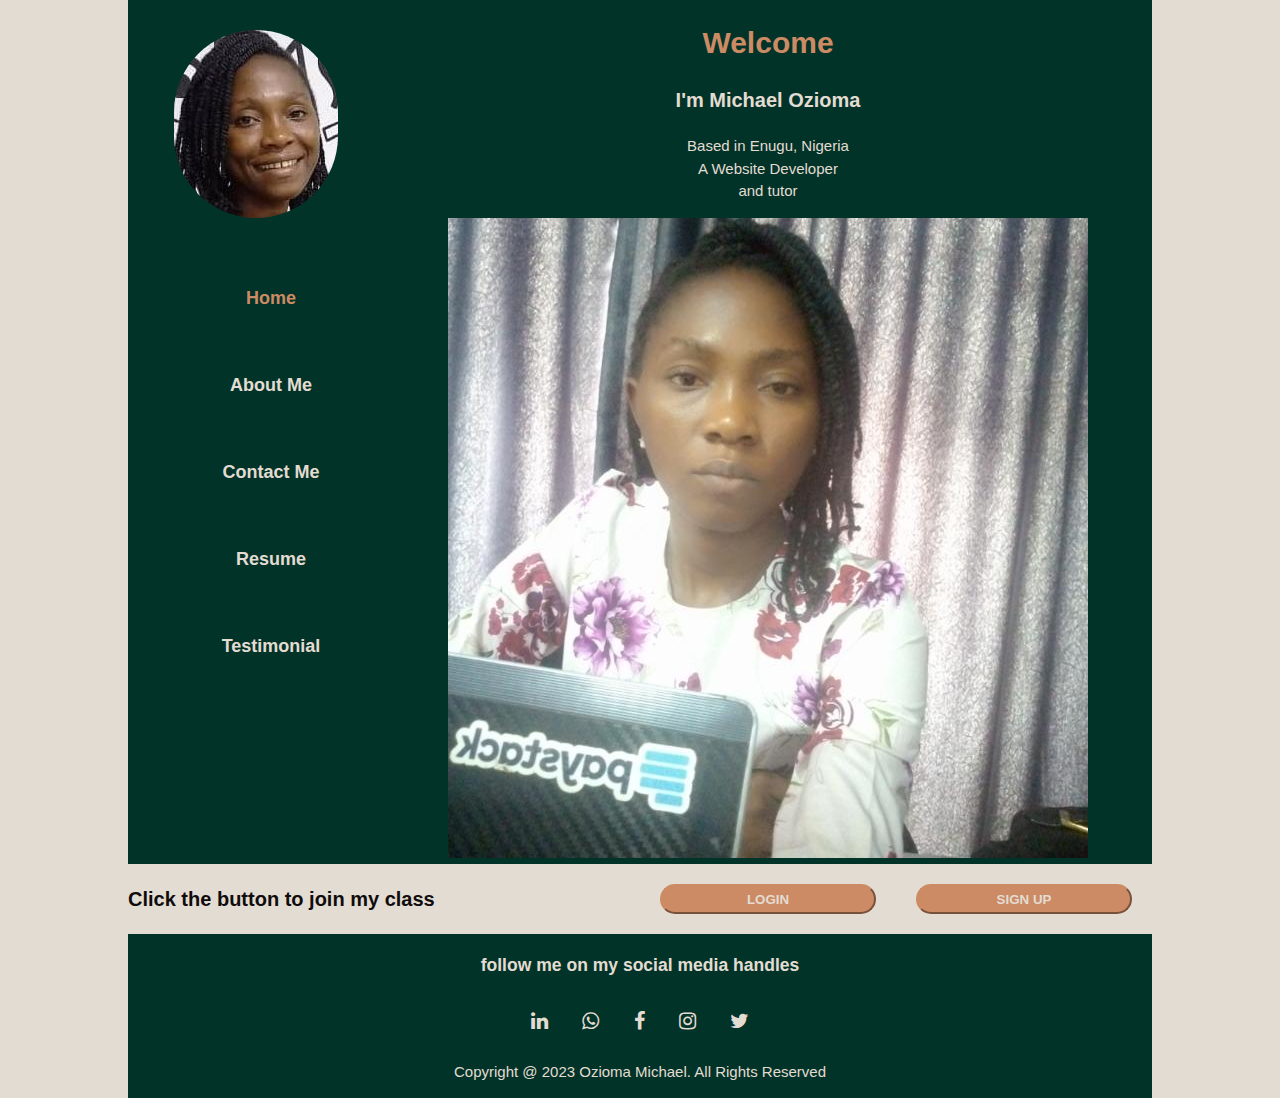
<file: index.html>
<!DOCTYPE html>
<html lang="en">
<head>
  <meta charset="UTF-8">
  <meta http-equiv="X-UA-Compatible" content="IE=edge">
  <meta name="viewport" content="width=device-width, initial-scale=1.0">
  <link rel="stylesheet" href="https://cdnjs.cloudflare.com/ajax/libs/font-awesome/4.7.0/css/font-awesome.min.css">
  <link rel="stylesheet" href="./css/style.css">
  <title>My Website</title>
</head>
<body>

  <div class="container" id="grid">
  <div class="col-3">
      <img src="./images/web dp-3.jpg" alt="DP picture" style="border-radius: 100px;">
    <ul>
      <li><a class="current" href="index.html">Home</a></li>
      <li><a href="about.html">About Me</a></li>
      <li><a href="contact.html">Contact Me</a></li>
      <li><a href="resume.html">Resume</a></li>
      <li><a href="testimonial.html">Testimonial</a></li>
    </ul>
    </div>

    <div class="col-9">
      <h1>Welcome</h1>
      <p style="font-size: 20px; font-weight: bold;">I'm Michael Ozioma</p>
      <p>Based in Enugu, Nigeria<br>
      A Website Developer<br>
    and tutor</p>

      <img src="./images/background pix.jpeg" alt="Background Image" style="max-width: 100%" height="auto">
  </div>
  </div>
 


<div class="container">
<div class="click">
<h3 id="join">Click the button to join my class</h3>
      <button class="button-1"><a class="button-1" style="text-decoration: none;" href="login.html">LOGIN</a></button>
      <button class="button-1"><a class="button-1" style="text-decoration: none;" href="signUp.html">SIGN UP</a></button>
    </div>
</div>

  <footer class="container">
    <h3>follow me on my social media handles</h3>

    <a href="https://www.linkedin.com/in/ozioma-michael-919420159/" class="fa fa-linkedin"></a>
    <a href="https://tinyurl.com/5byj2ean" class="fa fa-whatsapp"></a>
    <a href="https://web.facebook.com/ozioma.mic" class="fa fa-facebook"></a>
    <a href="https://www.instagram.com/oziomaokonisa/" class="fa fa-instagram"></a>
    <a href="https://twitter.com/OziomaOkonisa" class="fa fa-twitter"></a>


    <p>Copyright @ 2023 Ozioma Michael. All Rights Reserved</p>
  </footer>
  
</body>
</html>
</file>
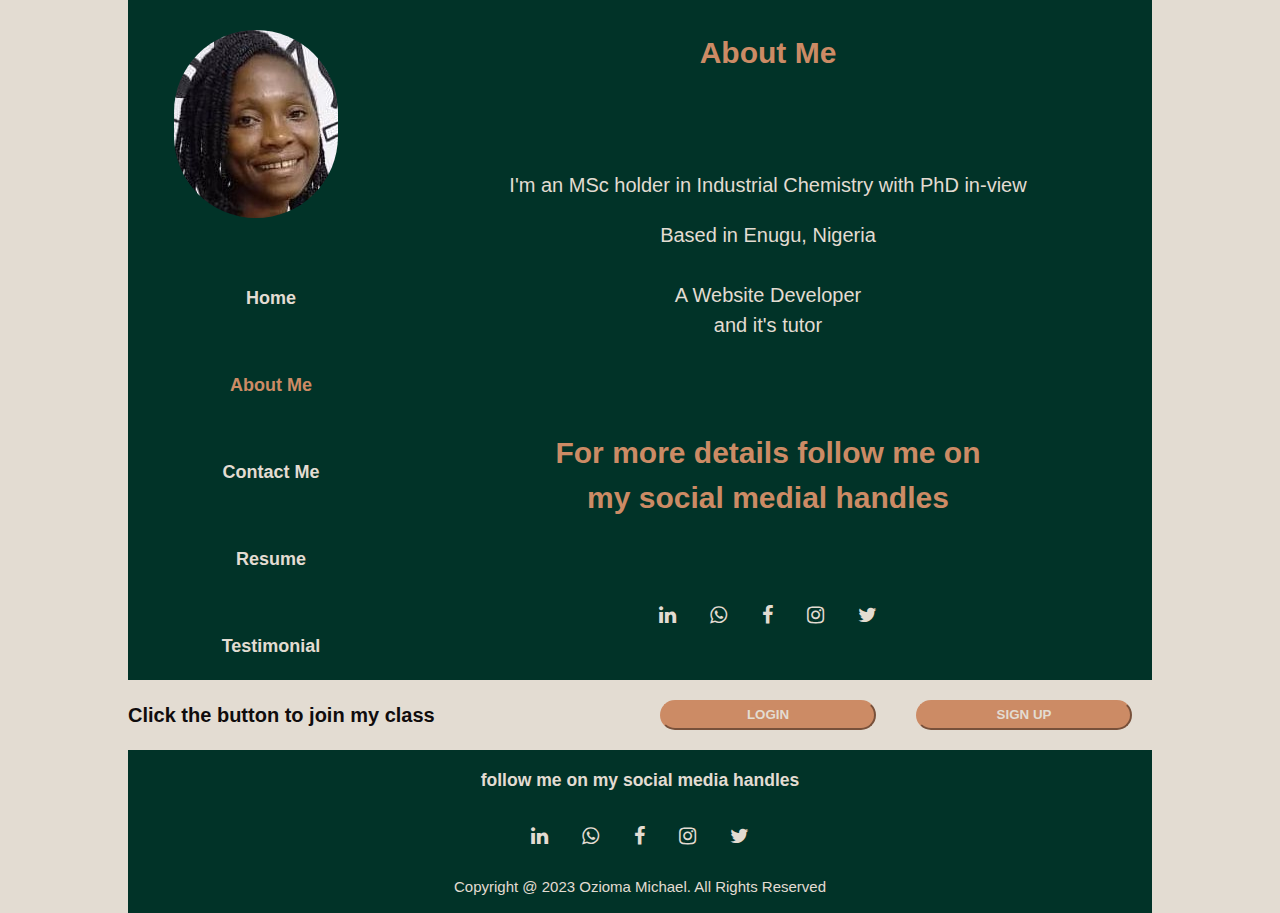
<file: about.html>
<!DOCTYPE html>
<html lang="en">
<head>
  <meta charset="UTF-8">
  <meta http-equiv="X-UA-Compatible" content="IE=edge">
  <meta name="viewport" content="width=device-width, initial-scale=1.0">
  <link rel="stylesheet" href="https://cdnjs.cloudflare.com/ajax/libs/font-awesome/4.7.0/css/font-awesome.min.css">
  <link rel="stylesheet" href="./css/style.css">
  <title>My Website</title>
</head>
<body>

  <div class="container" id="grid">
  
    <div class="col-3">
      <img src="./images/web dp-3.jpg" alt="DP picture" style="border-radius: 85px;">
    <ul>
      <li><a href="index.html">Home</a></li>
      <li><a class="current" href="about.html">About Me</a></li>
      <li><a href="contact.html">Contact Me</a></li>
      <li><a href="resume.html">Resume</a></li>
      <li><a href="testimonial.html">Testimonial</a></li>
    </ul>
    </div>


    <div class="col-9">
      <h1 id="about">About Me</h1><br><br>
      <p style="font-size: 20px;">I'm an MSc holder in Industrial Chemistry with PhD in-view</p>
      <p style="font-size: 20px;">Based in Enugu, Nigeria<br><br>
      A Website Developer<br>
    and it's tutor</p><br><br>

      <h2 style="font-size: 30px;">For more details follow me on<br>
      my social medial handles</h2><br><br>

      <a href="https://www.linkedin.com/in/ozioma-michael-919420159/" class="fa fa-linkedin"></a>
    <a href="https://tinyurl.com/5byj2ean" class="fa fa-whatsapp"></a>
    <a href="https://web.facebook.com/ozioma.mic" class="fa fa-facebook"></a>
    <a href="https://www.instagram.com/oziomaokonisa/" class="fa fa-instagram"></a>
    <a href="https://twitter.com/OziomaOkonisa" class="fa fa-twitter"></a>
    </div>
  </div>


<div class="container">
<div class="click">
<h3 id="join">Click the button to join my class</h3>
<button class="button-1"><a class="button-1" style="text-decoration: none;" href="login.html">LOGIN</a></button>
<button class="button-1"><a class="button-1" style="text-decoration: none;" href="signUp.html">SIGN UP</a></button>
    </div>
</div>

  <footer class="container">
    <h3>follow me on my social media handles</h3>

    <a href="https://www.linkedin.com/in/ozioma-michael-919420159/" class="fa fa-linkedin"></a>
    <a href="https://tinyurl.com/5byj2ean" class="fa fa-whatsapp"></a>
    <a href="https://web.facebook.com/ozioma.mic" class="fa fa-facebook"></a>
    <a href="https://www.instagram.com/oziomaokonisa/" class="fa fa-instagram"></a>
    <a href="https://twitter.com/OziomaOkonisa" class="fa fa-twitter"></a>


    <p>Copyright @ 2023 Ozioma Michael. All Rights Reserved</p>
  </footer>
  
</body>
</html>
</file>
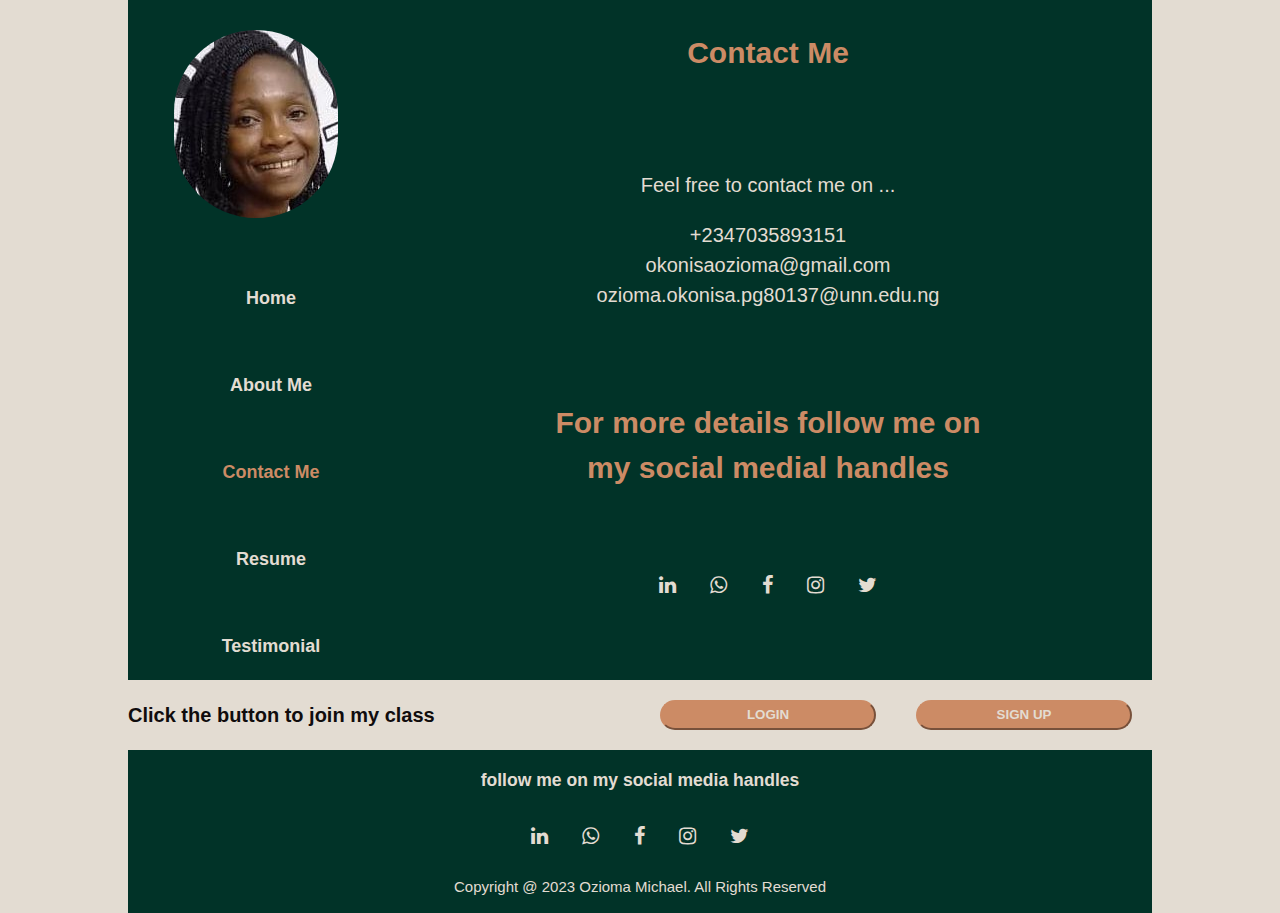
<file: contact.html>
<!DOCTYPE html>
<html lang="en">
<head>
  <meta charset="UTF-8">
  <meta http-equiv="X-UA-Compatible" content="IE=edge">
  <meta name="viewport" content="width=device-width, initial-scale=1.0">
  <link rel="stylesheet" href="https://cdnjs.cloudflare.com/ajax/libs/font-awesome/4.7.0/css/font-awesome.min.css">
  <link rel="stylesheet" href="./css/style.css">
  <title>My Website</title>
</head>
<body>

  <div class="container" id="grid">
  
    <div class="col-3">
      <img src="./images/web dp-3.jpg" alt="DP picture" style="border-radius: 85px;">
    <ul>
      <li><a href="index.html">Home</a></li>
      <li><a href="about.html">About Me</a></li>
      <li><a class="current" href="contact.html">Contact Me</a></li>
      <li><a href="resume.html">Resume</a></li>
      <li><a href="testimonial.html">Testimonial</a></li>
    </ul>
    </div>


    <div class="col-9">
      <h1 id="about">Contact Me</h1><br><br>
      <p style="font-size: 20px;">Feel free to contact me on ...</p>
      <p style="font-size: 20px;">+2347035893151<br>
      okonisaozioma@gmail.com<br>
      ozioma.okonisa.pg80137@unn.edu.ng</p><br><br>

      <h2 style="font-size: 30px;">For more details follow me on<br>
      my social medial handles</h2><br><br>

      <a href="https://www.linkedin.com/in/ozioma-michael-919420159/" class="fa fa-linkedin"></a>
    <a href="https://tinyurl.com/5byj2ean" class="fa fa-whatsapp"></a>
    <a href="https://web.facebook.com/ozioma.mic" class="fa fa-facebook"></a>
    <a href="https://www.instagram.com/oziomaokonisa/" class="fa fa-instagram"></a>
    <a href="https://twitter.com/OziomaOkonisa" class="fa fa-twitter"></a>
    </div>
  </div>


<div class="container">
<div class="click">
<h3 id="join">Click the button to join my class</h3>
      <button class="button-1"><a class="button-1" style="text-decoration: none;" href="login.html">LOGIN</a></button>
      <button class="button-1"><a class="button-1" style="text-decoration: none;" href="signUp.html">SIGN UP</a></button>
    </div>
</div>

  <footer class="container">
    <h3>follow me on my social media handles</h3>

    <a href="https://www.linkedin.com/in/ozioma-michael-919420159/" class="fa fa-linkedin"></a>
    <a href="https://tinyurl.com/5byj2ean" class="fa fa-whatsapp"></a>
    <a href="https://web.facebook.com/ozioma.mic" class="fa fa-facebook"></a>
    <a href="https://www.instagram.com/oziomaokonisa/" class="fa fa-instagram"></a>
    <a href="https://twitter.com/OziomaOkonisa" class="fa fa-twitter"></a>


    <p>Copyright @ 2023 Ozioma Michael. All Rights Reserved</p>
  </footer>
  
</body>
</html>
</file>
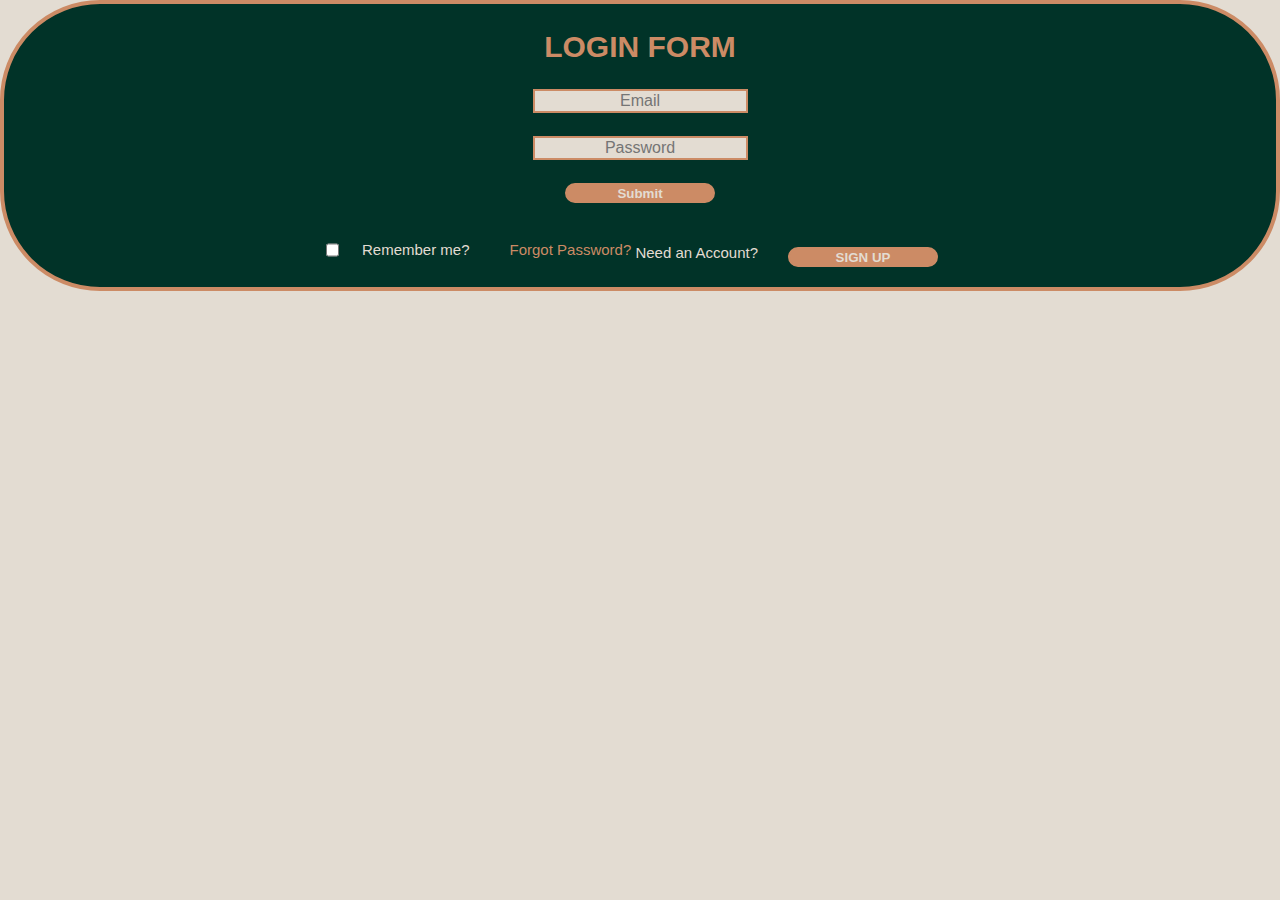
<file: login.html>
<!DOCTYPE html>
<html lang="en">
<head>
  <meta charset="UTF-8">
  <meta http-equiv="X-UA-Compatible" content="IE=edge">
  <meta name="viewport" content="width=device-width, initial-scale=1.0">
  <link rel="stylesheet" href="https://cdnjs.cloudflare.com/ajax/libs/font-awesome/4.7.0/css/font-awesome.min.css">
  <link rel="stylesheet" href="./css/style.css">
  <title>My Website</title>
</head>
<body>
  <div class="form1">
    <form>
      <h1>LOGIN FORM</h1>
        
      <input class="fill" type="text" placeholder="Email"><br><br>
        
      <input class="fill" type="text" placeholder="Password"><br><br>
        
        <button>Submit</button><br><br>

        <div style="display: inline-flex; gap: 20px;"><input type="checkbox">
        <label style="color: #E3DCD2;">Remember me?</label><br>
        <a href="signUp.html" style="color: #CC8B65; text-decoration: none;">Forgot Password?</a></div>
        

        <div style="display: inline-flex; gap: 10px;"><p style="color: #E3DCD2;">Need an Account?</p> 
        <button class="button-1"><a class="button-1" style="text-decoration: none;" href="signUp.html">SIGN UP</a></button></div>
      </form>
    </div>
</body>
</html>
</file>
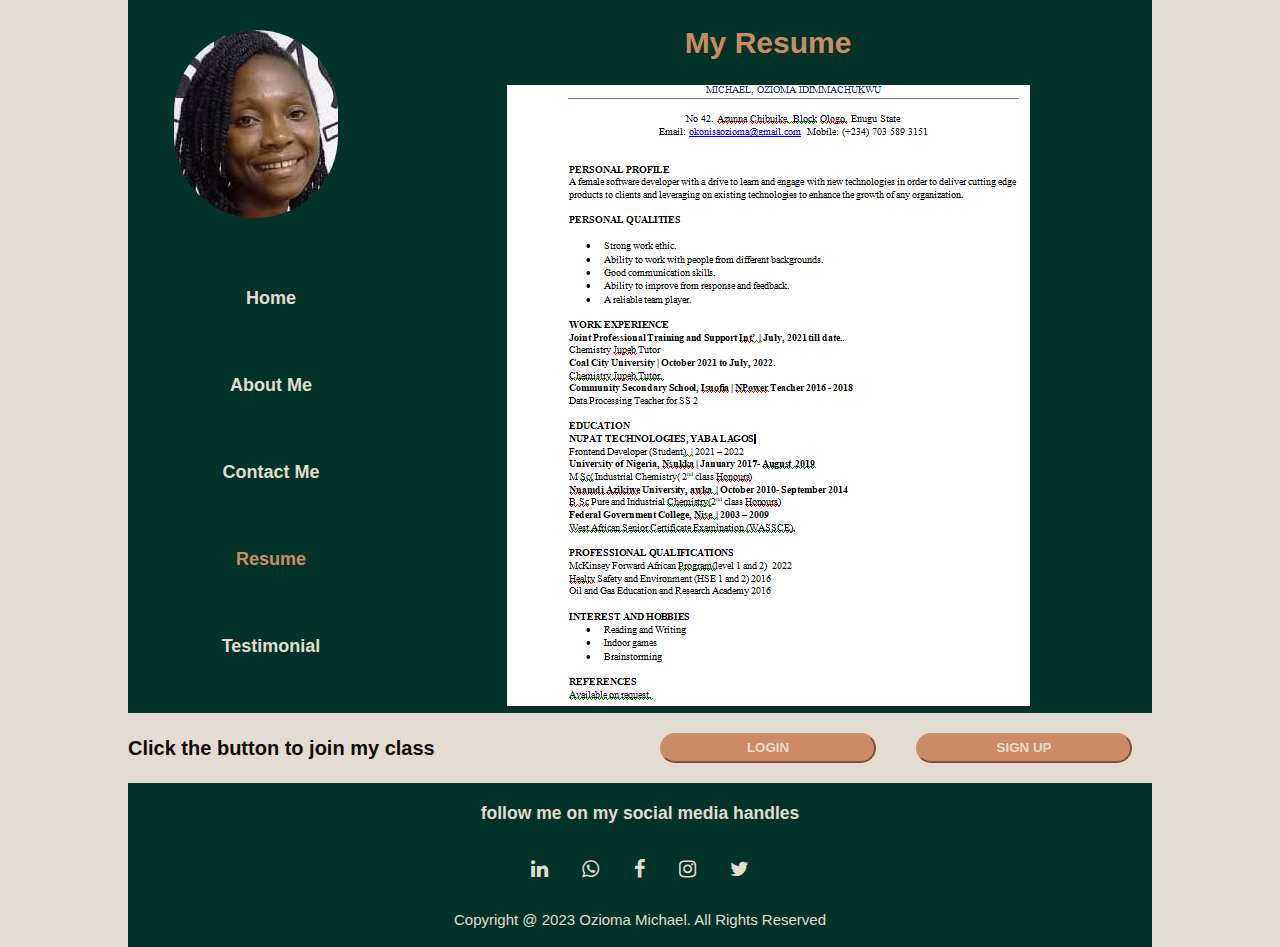
<file: resume.html>
<!DOCTYPE html>
<html lang="en">
<head>
  <meta charset="UTF-8">
  <meta http-equiv="X-UA-Compatible" content="IE=edge">
  <meta name="viewport" content="width=device-width, initial-scale=1.0">
  <link rel="stylesheet" href="https://cdnjs.cloudflare.com/ajax/libs/font-awesome/4.7.0/css/font-awesome.min.css">
  <link rel="stylesheet" href="./css/style.css">
  <title>My Website</title>
</head>
<body>

  <div class="container" id="grid">
  
    <div class="col-3">
      <img src="./images/web dp-3.jpg" alt="DP picture" style="border-radius: 85px;">
    <ul>
      <li><a href="index.html">Home</a></li>
      <li><a href="about.html">About Me</a></li>
      <li><a href="contact.html">Contact Me</a></li>
      <li><a class="current" href="resume.html">Resume</a></li>
      <li><a href="testimonial.html">Testimonial</a></li>
    </ul>
    </div>


    <div class="col-9">
      <h1>My Resume</h1>
      <img src="./images/cv.PNG" alt="My Resume" style="max-width: 100%; height: auto;">
    </div>
  </div>


<div class="container">
<div class="click">
<h3 id="join">Click the button to join my class</h3>
<button class="button-1"><a class="button-1" style="text-decoration: none;" href="login.html">LOGIN</a></button>
<button class="button-1"><a class="button-1" style="text-decoration: none;" href="signUp.html">SIGN UP</a></button>
    </div>
</div>

  <footer class="container">
    <h3>follow me on my social media handles</h3>

    <a href="https://www.linkedin.com/in/ozioma-michael-919420159/" class="fa fa-linkedin"></a>
    <a href="https://tinyurl.com/5byj2ean" class="fa fa-whatsapp"></a>
    <a href="https://web.facebook.com/ozioma.mic" class="fa fa-facebook"></a>
    <a href="https://www.instagram.com/oziomaokonisa/" class="fa fa-instagram"></a>
    <a href="https://twitter.com/OziomaOkonisa" class="fa fa-twitter"></a>


    <p>Copyright @ 2023 Ozioma Michael. All Rights Reserved</p>
  </footer>
  
</body>
</html>
</file>
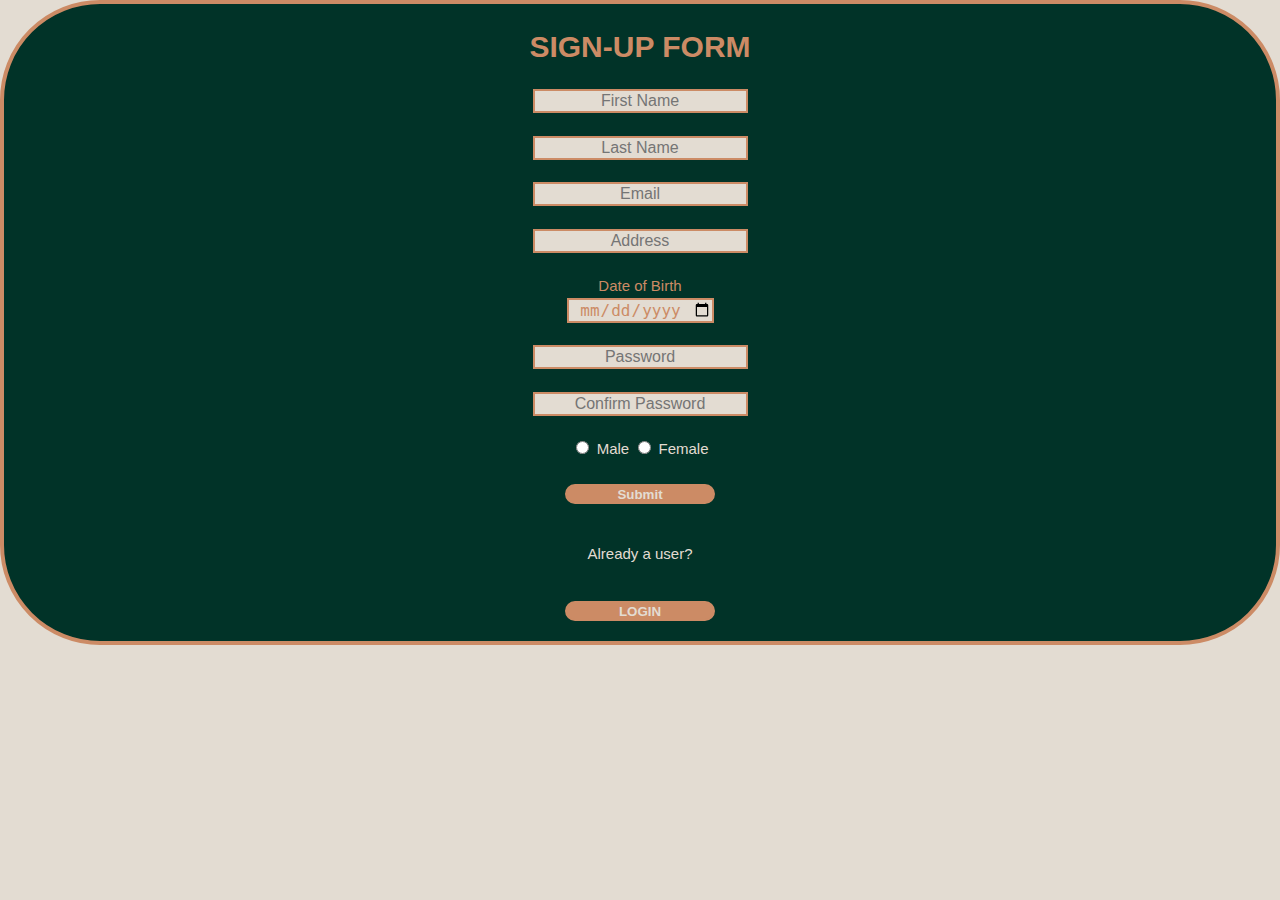
<file: signUp.html>
<!DOCTYPE html>
<html lang="en">
<head>
  <meta charset="UTF-8">
  <meta http-equiv="X-UA-Compatible" content="IE=edge">
  <meta name="viewport" content="width=device-width, initial-scale=1.0">
  <link rel="stylesheet" href="https://cdnjs.cloudflare.com/ajax/libs/font-awesome/4.7.0/css/font-awesome.min.css">
  <link rel="stylesheet" href="./css/style.css">
  <title>My Website</title>
</head>
<body>

  
  <div class="form1">
      <form>
        <h1>SIGN-UP FORM</h1>
        <input class="fill" type="text" placeholder="First Name"><br><br>
        <input class="fill" type="text" placeholder="Last Name"><br><br>
        <input class="fill" type="text" placeholder="Email"><br><br>
        <input class="fill" type="text" placeholder="Address"><br><br>
        <label for="Dob" style="color: #CC8B65;">Date of Birth</label><br>
        <input class="fill" type="date" name="Dob"><br><br>
        <input class="fill" type="text" placeholder="Password"><br><br>
        <input class="fill" type="text" placeholder="Confirm Password"><br><br>
        
        <input type="radio" name="gender">
        <label for="male" style="color: #E3DCD2;">Male</label>
        <input type="radio" name="gender">
        <label for="female" style="color: #E3DCD2;">Female</label><br><br>
        <button>Submit</button><br><br>

        <p style="color: #E3DCD2;">Already a user?</p>
      <button class="button-1"><a class="button-1" style="text-decoration: none;" href="login.html">LOGIN</a></button>
      </form>
    </div>
      
 
  
</body>
</html>
</file>
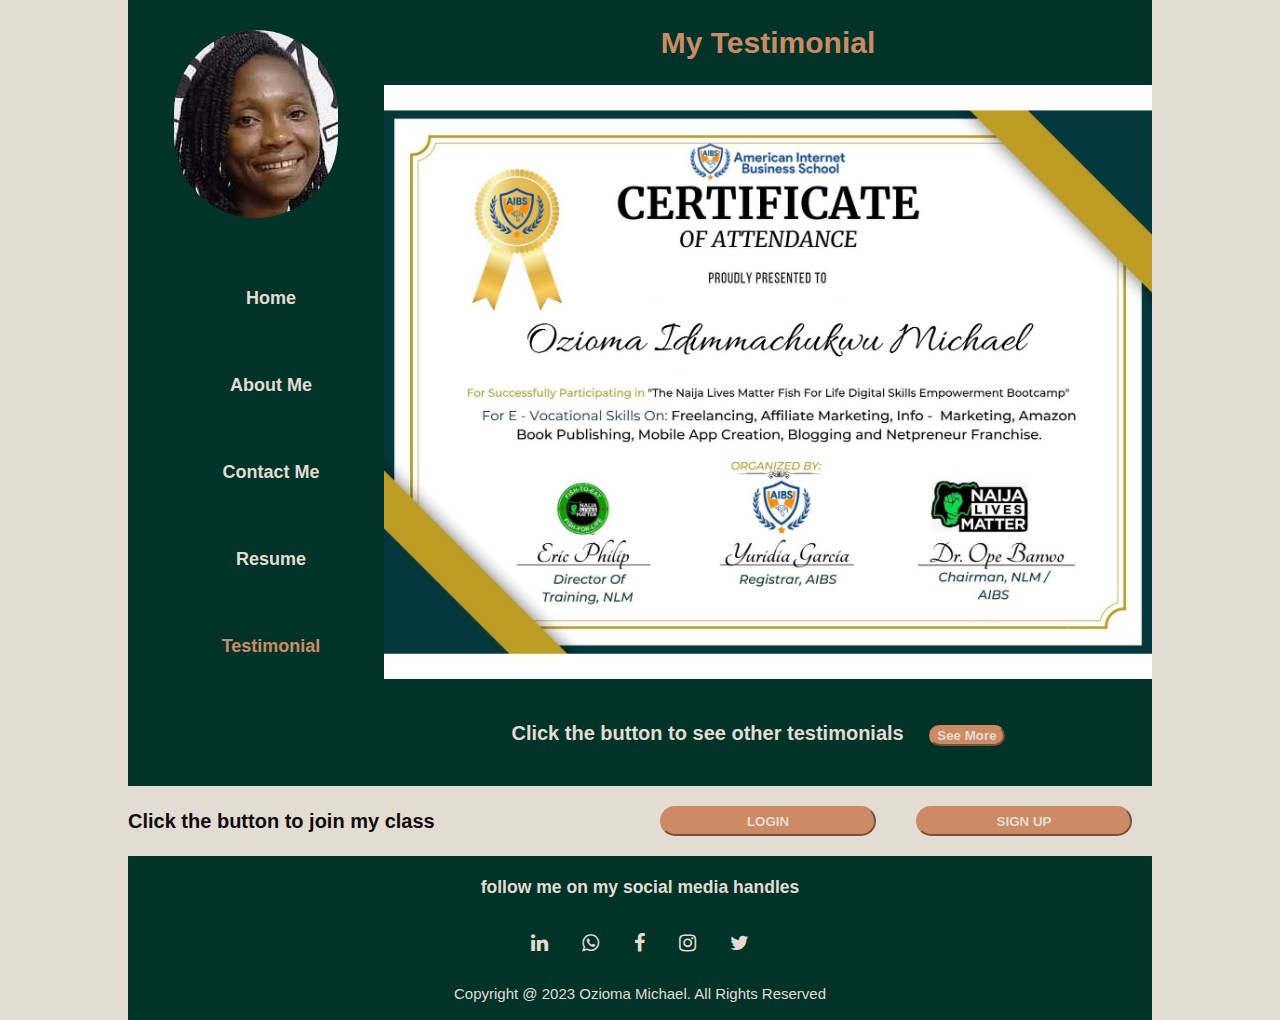
<file: testimonial.html>
<!DOCTYPE html>
<html lang="en">
<head>
  <meta charset="UTF-8">
  <meta http-equiv="X-UA-Compatible" content="IE=edge">
  <meta name="viewport" content="width=device-width, initial-scale=1.0">
  <link rel="stylesheet" href="https://cdnjs.cloudflare.com/ajax/libs/font-awesome/4.7.0/css/font-awesome.min.css">
  <link rel="stylesheet" href="./css/style.css">
  <title>My Website</title>
</head>
<body>

  <div class="container" id="grid">
  
    <div class="col-3">
      <img src="./images/web dp-3.jpg" alt="DP picture" style="border-radius: 85px;">
    <ul>
      <li><a href="index.html">Home</a></li>
      <li><a href="about.html">About Me</a></li>
      <li><a href="contact.html">Contact Me</a></li>
      <li><a href="resume.html">Resume</a></li>
      <li><a class="current" href="testimonial.html">Testimonial</a></li>
    </ul>
    </div>


    <div class="col-9">
      <h1>My Testimonial</h1>
      <img src="./images/skill cert.jpg" alt="Certificate" style="max-width: 100%; height: auto;">
      <h3 id="join">Click the button to see other testimonials <button class="button-1" onclick="test.html">See More</button>
      </div></h3>
  </div>


<div class="container">
<div class="click">
<h3 id="join">Click the button to join my class</h3>
<button class="button-1"><a class="button-1" style="text-decoration: none;" href="login.html">LOGIN</a></button>
      <button class="button-1"><a class="button-1" style="text-decoration: none;" href="signUp.html">SIGN UP</a></button>
    </div>
</div>

  <footer class="container">
    <h3>follow me on my social media handles</h3>

    <a href="https://www.linkedin.com/in/ozioma-michael-919420159/" class="fa fa-linkedin"></a>
    <a href="https://tinyurl.com/5byj2ean" class="fa fa-whatsapp"></a>
    <a href="https://web.facebook.com/ozioma.mic" class="fa fa-facebook"></a>
    <a href="https://www.instagram.com/oziomaokonisa/" class="fa fa-instagram"></a>
    <a href="https://twitter.com/OziomaOkonisa" class="fa fa-twitter"></a>


    <p>Copyright @ 2023 Ozioma Michael. All Rights Reserved</p>
  </footer>
  
</body>
</html>
</file>
<file: css/style.css>
*{
  box-sizing: border-box;
}

.row::after{
  content: "";
  clear: both;
  display: table;
}

body{
  font: 15px/1.5 Arial, Helvetica, sans-serif;
  padding: 0;
  margin: auto;
  background-color: #E3DCD2;  
}

/*Global */
.container{
width: 80%;
margin:auto;
overflow:hidden;
background-color: #013328;
color: #E3DCD2;
}

li{
  justify-content: space-between;
  margin: 60px 40px 20px 30px;
  color: #E3DCD2;
  list-style: none;  
}

li a{
  text-decoration: none;
  color: #E3DCD2;
  font-weight: bold;
  font-size: large;
}

li a:hover{                  
  color: #CC8B65;
  font-weight: bold;
}


#grid{
  display: grid;
  grid-template-columns: 1fr 3fr;
}


.current{
  color: #CC8B65;
}

.col-9{
  text-align: center;

}

.col-3{
  display: inline-block;
  text-align: center;
  margin-top: 30px;
}

h1, h2{
  color: #CC8B65;
}

#about{
  margin-top: 30px;
  margin-bottom: 30px;
  
}

.button-1{
  color: #e3dcd2;
  background-color: #CC8B65;
  border-radius: 20px;
  border-color: #CC8B65;
  font-weight: bold;
  margin: 20px 20px;
}

#join{
  font-weight: bold;
  font-size: 20px;
}

.click{
  display: grid;
  grid-template-columns: 2fr 1fr 1fr;
  background-color: #e3dcd2;
  color: #100C0D;
}

.fill{
  text-align: center;
  font-size: 16px;
  border: 2px solid;
  color: #CC8B65;
  background-color: #E3DCD2;
}

form{

  text-align: center;
  border: 4px solid #CC8B65;
  border-radius: 100px;
  background-color: #013328;
}

form button{
  width: 150px;
  height: 20px;
  border: 2px solid;
  font:bold 16px;
  font-weight: bold;
  cursor: pointer;
  color: #E3DCD2;
  background-color: #CC8B65;
  border-color: #CC8B65;
  border-radius: 20px;
}


footer{ 
  text-align: center;
}

.fa{
  padding: 15px;
  font-size: 20px;
  text-align: center;
  text-decoration: none;
  color: #E3DCD2;
}

.fa:hover{
  color: #CC8B65;
  opacity: 0.7;
}
@media screen and (max-width: 850px){
  #grid {
    display: flex;
    flex-direction: column;
  }
}
</file>
